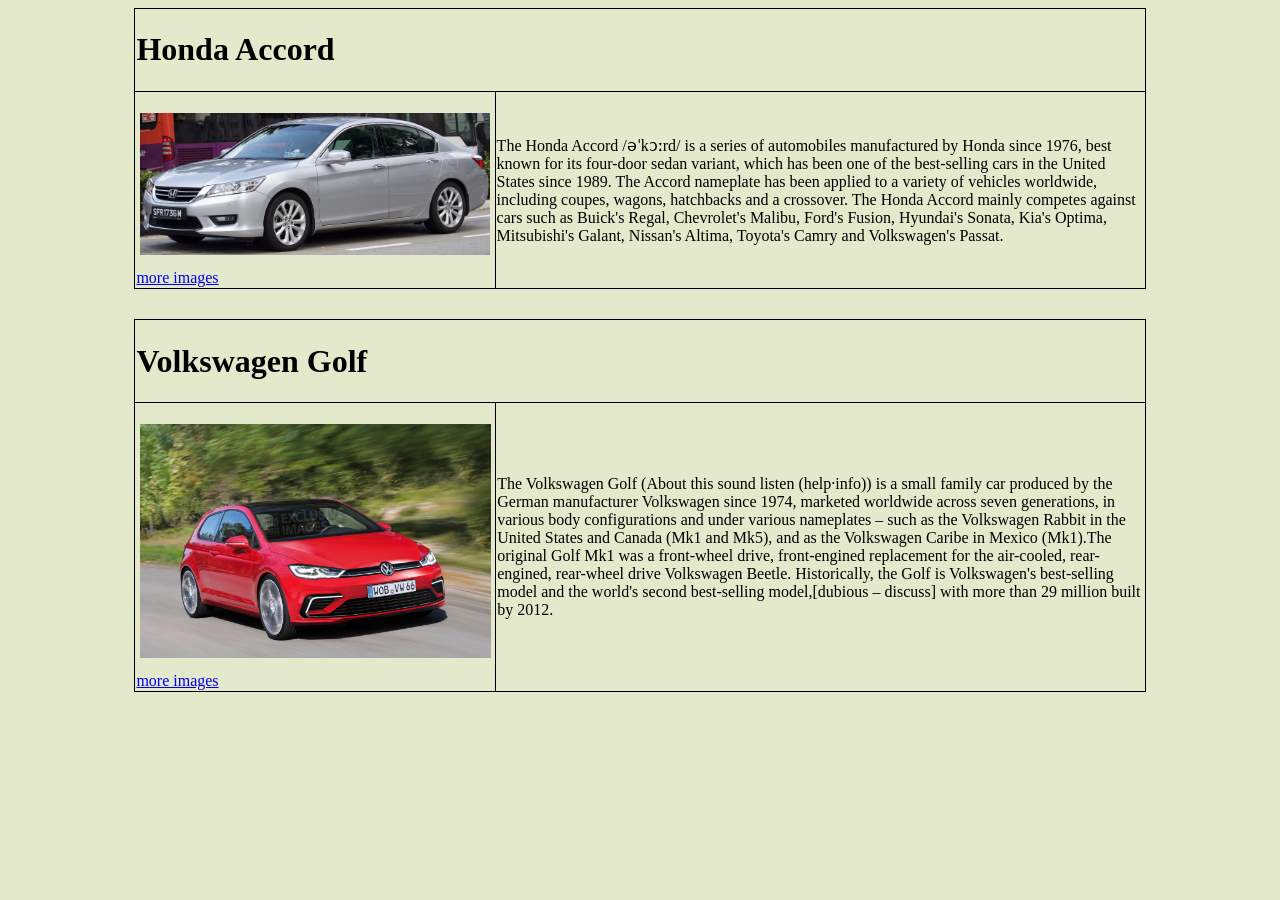
<file: week1/index.html>
<!DOCTYPE html>
<html>
<head>
<style>
html {
	 background-color: rgb(229, 233, 204);
}
table, td {
	border: 1px solid black;
	border-collapse: collapse; 
	margin-left: 10%;
}
.first-table {
	margin-bottom: 30px;
}
.car {
	margin-top: 20px;
	margin-bottom: 10px;
	margin-left: 1%;
}
</style>
</head>
<body>
<div class="main">
	<table width="80%" border="1" class="first-table">
		<tr>
			<td colspan="2"><h1><strong>Honda Accord</strong></h1></td>
		</tr>
		<tr>
			<td><img class="car car-honda" src="Honda_Accord.jpg" alt="photo_1" width="98%" height="22%">
				<a href="honda.html">more images</a>
			</td>
			<td><p>The Honda Accord /əˈkɔːrd/ is a series of automobiles manufactured by Honda since 1976, best known for its four-door sedan variant, which has been one of the best-selling cars in the United States since 1989. The Accord nameplate has been applied to a variety of vehicles worldwide, including coupes, wagons, hatchbacks and a crossover. The Honda Accord mainly competes against cars such as Buick's Regal, Chevrolet's Malibu, Ford's Fusion, Hyundai's Sonata, Kia's Optima, Mitsubishi's Galant, Nissan's Altima, Toyota's Camry and Volkswagen's Passat.</p></td>
		</tr>
	</table>

	<table width="80%" border="1" class="first-table">
		<tr>
			<td colspan="2"><h1><strong>Volkswagen Golf</strong></h1></td>
		</tr>
		<tr>
			<td><img class="car car-vw" src="Vw_Golf.jpg" alt="photo_2" width="98%" height="12%">
				<a href="vw.html">more images</a>
			</td>
			<td><p>The Volkswagen Golf (About this sound listen (help·info)) is a small family car produced by the German manufacturer Volkswagen since 1974, marketed worldwide across seven generations, in various body configurations and under various nameplates – such as the Volkswagen Rabbit in the United States and Canada (Mk1 and Mk5), and as the Volkswagen Caribe in Mexico (Mk1).The original Golf Mk1 was a front-wheel drive, front-engined replacement for the air-cooled, rear-engined, rear-wheel drive Volkswagen Beetle. Historically, the Golf is Volkswagen's best-selling model and the world's second best-selling model,[dubious – discuss] with more than 29 million built by 2012.</p></td>
		</tr>
	</table>
</div>
</body>
</html>
</file>
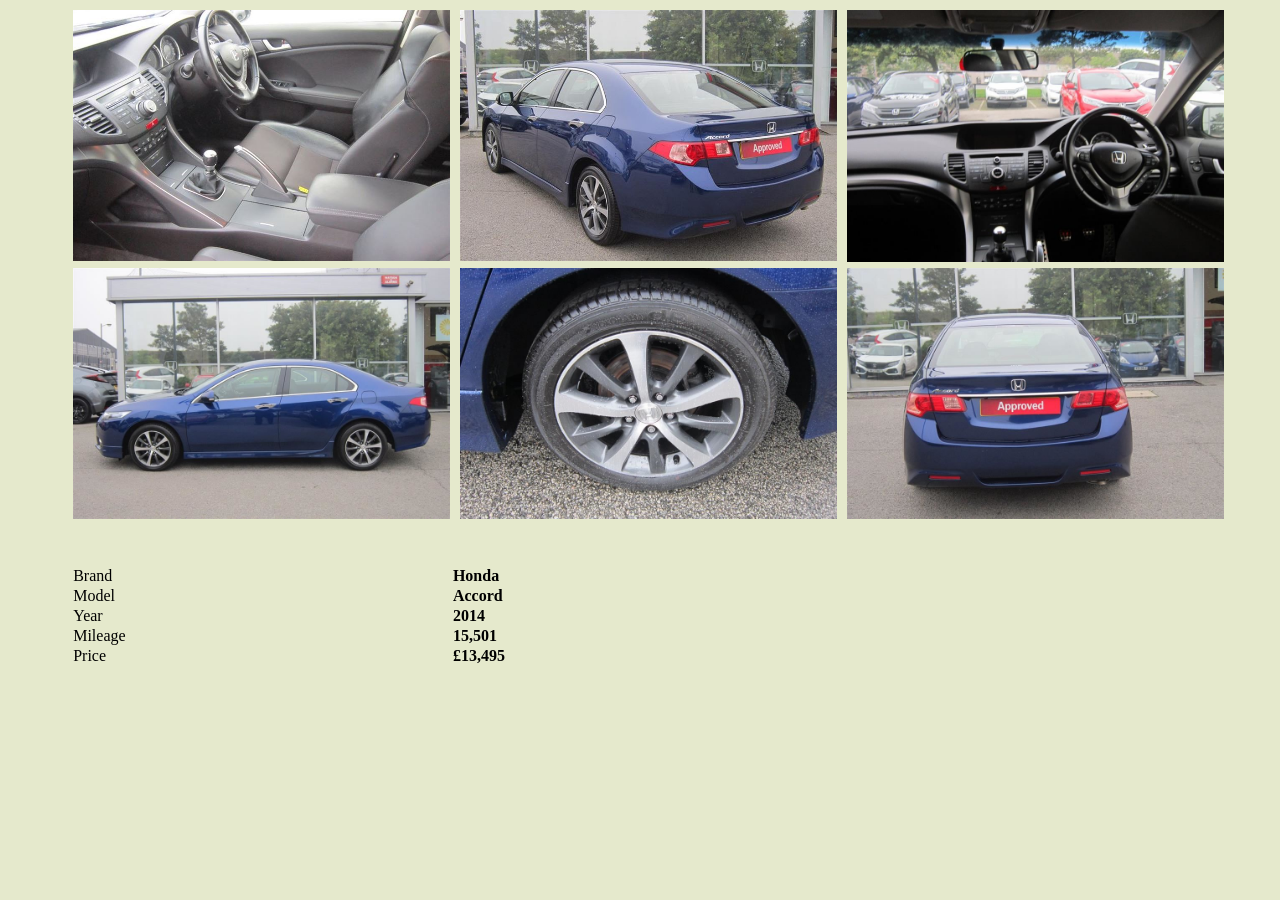
<file: week1/honda.html>
<!DOCTYPE html>
<html>
<head>
<style>
html {
	 background-color: rgb(229, 233, 204);
}
table {
	margin-left: 5%;
}
td {
	padding: 0;
}
.second-table {
	margin-top: 40px;
}
.car {
	width: 98%; 
	height: 32%;
}
</style>
</head>
<body>
<div class="main">
	<table width="92%" class="first-table">
		<tr>
			<td><img class="car car-honda-1" src="for_honda/car-honda-1.jpg" alt="photo_1_1"></td>
			<td><img class="car car-honda-2" src="for_honda/car-honda-2.jpg" alt="photo_1_2"></td>
			<td><img class="car car-honda-3" src="for_honda/car-honda-3.jpg" alt="photo_1_3"></td>
		</tr>
		<tr>
			<td><img class="car car-honda-4" src="for_honda/car-honda-4.jpg" alt="photo_1_4"></td>
			<td><img class="car car-honda-5" src="for_honda/car-honda-5.jpg" alt="photo_1_5"></td>
			<td><img class="car car-honda-6" src="for_honda/car-honda-6.jpg" alt="photo_1_6"></td>
		</tr>
	</table>
	<table width="60%" class="second-table">
		<tr>
			<td>Brand</td>
			<td><strong>Honda</strong></td>
		</tr>
		<tr>
			<td>Model</td>
			<td><strong>Accord</strong></td>
		</tr>
		<tr>
			<td>Year</td>
			<td><strong>2014</strong></td>
		</tr>
		<tr>
			<td>Mileage</td>
			<td><strong>15,501</strong></td>
		</tr>
		<tr>
			<td>Price</td>
			<td><strong>£13,495</strong></td>
		</tr>
	</table>
</div>
</body>
</html>
</file>
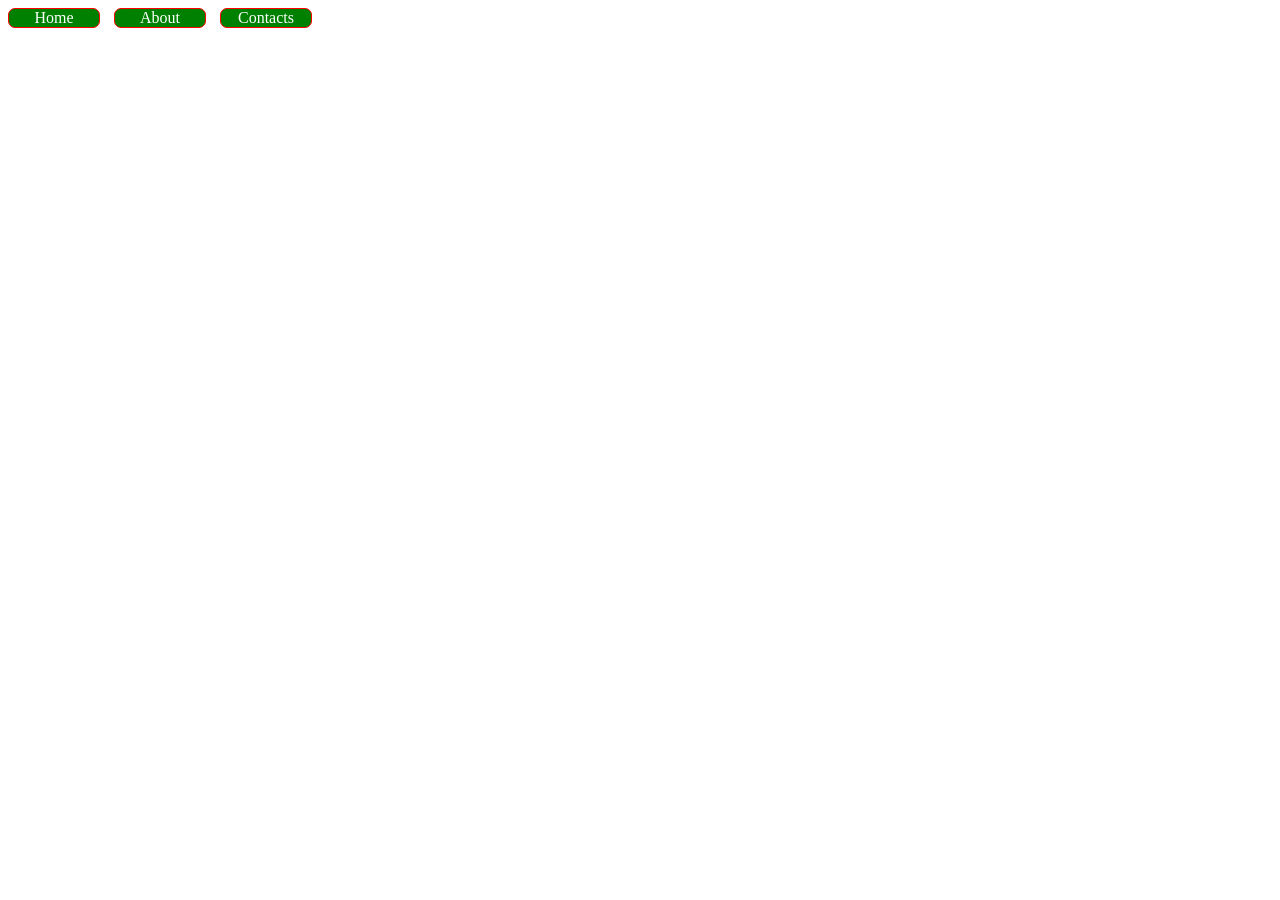
<file: week2/task1.html>
<html>
<head>
<style>
a {
	width: 90px;	
	color: white;
	text-decoration: none;
	border: 1px solid red;
	border-radius: 7px;
	background-color: green;
	margin-right: 10px;
	text-align: center;
	display: inline-block;
}
</style>
</head>
<body>
<div class="menu">
  <a href="home.html">Home</a>
  <a href="about.html">About</a>
  <a href="contacts.html">Contacts</a>
</div>
</body>
</html>
</file>
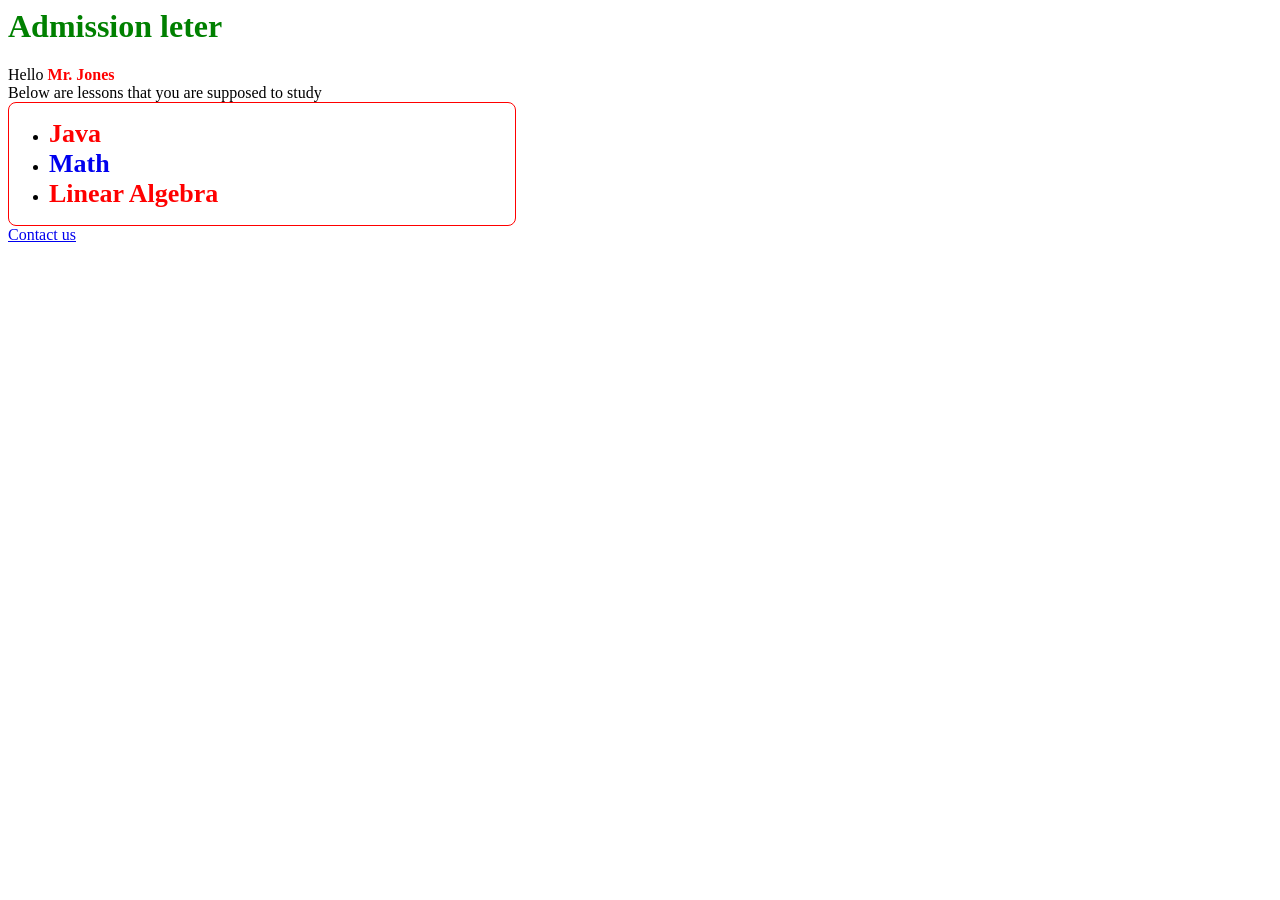
<file: week2/task2.html>
<html>
<head>
<style>
h1 {
	color: green;
}
.person {
	color: red;
	font-weight: bold;
}
.list {
	width: 40%;
	border: 1px solid red;
	border-radius: 8px;
}
.retake a {
	color: red;
}
li a {
	font-size: 26px;
	text-decoration: none;
	font-weight: bold;
}
.java {
	color: red;
}
</style>
</head>
<body>
<h1>Admission leter</h1>
<div class="article">
Hello <span class="person">Mr. Jones</span><br/>
Below are lessons that you are supposed to study
</div>
<div class="list">
  <ul>
    <li><a href="#" class="java">Java</a></li>
    <li><a href="#">Math</a></li>
    <li class="retake"><a href="#">Linear Algebra</a></li>
  </ul>
</div>
<a href="mailto:admission@sdu.edu.kz">Contact us</a>
</body>
</html>
</file>
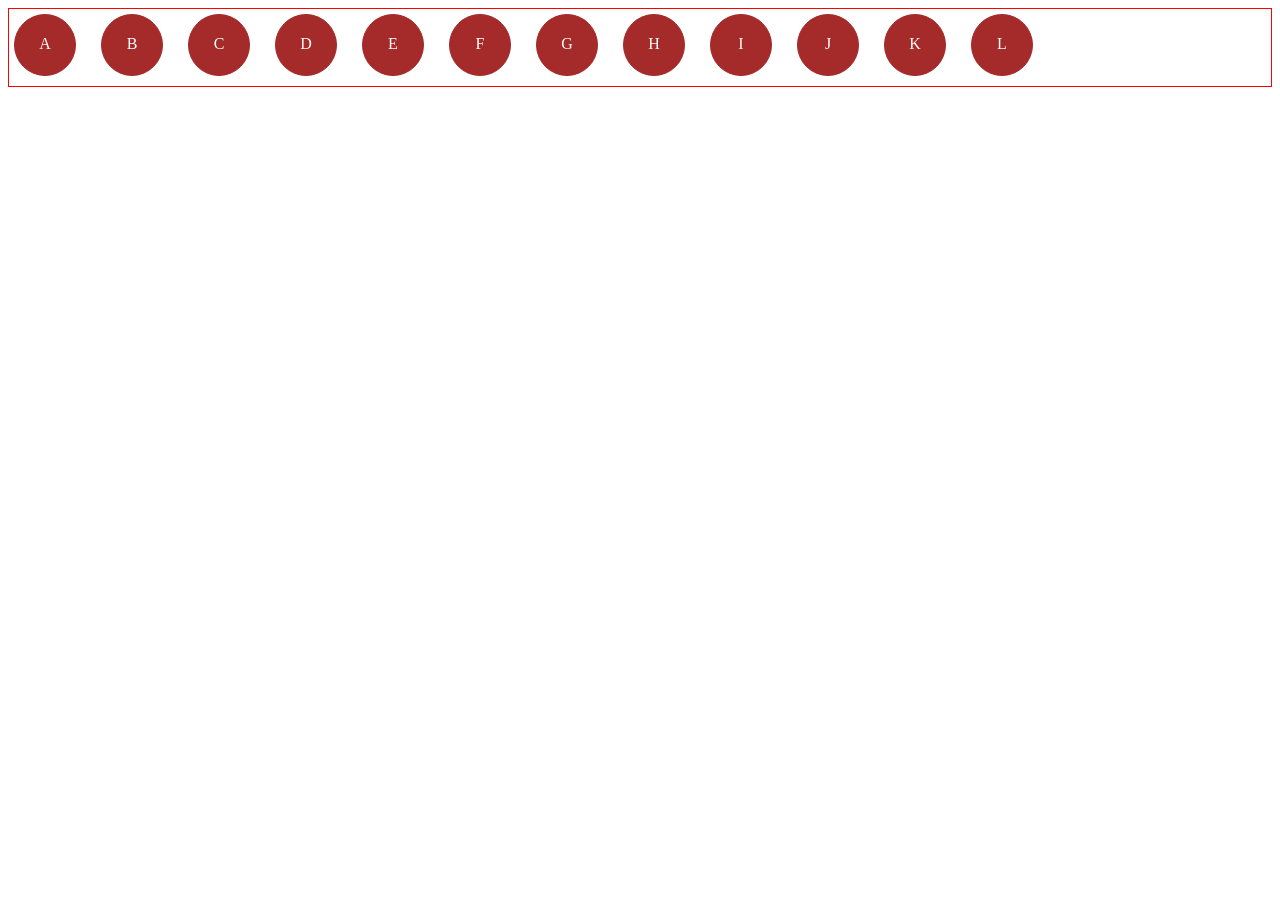
<file: week3/task1.html>
<html>
<head>
<style>
.letters {
  display: flex;
  flex-flow: row;
  flex-wrap: wrap; 
  border: solid 1px red;
}
.letters div {
  width: 60px;
  height: 40px;
  border: solid 1px #A52A2A;
  border-radius: 75px; 
  text-align: center;
  padding-top: 20px;
  margin: 5px 20px 10px 5px;

  color: white;
  background-color: #A52A2A;
}

/* Write your code here */
</style>
</head>
<body>
<div class="letters">
  <div>A</div>
  <div>B</div>
  <div>C</div>
  <div>D</div>
  <div>E</div>
  <div>F</div>
  <div>G</div>
  <div>H</div>
  <div>I</div>
  <div>J</div>
  <div>K</div>
  <div>L</div>
</div>
</body>
</html>
</file>
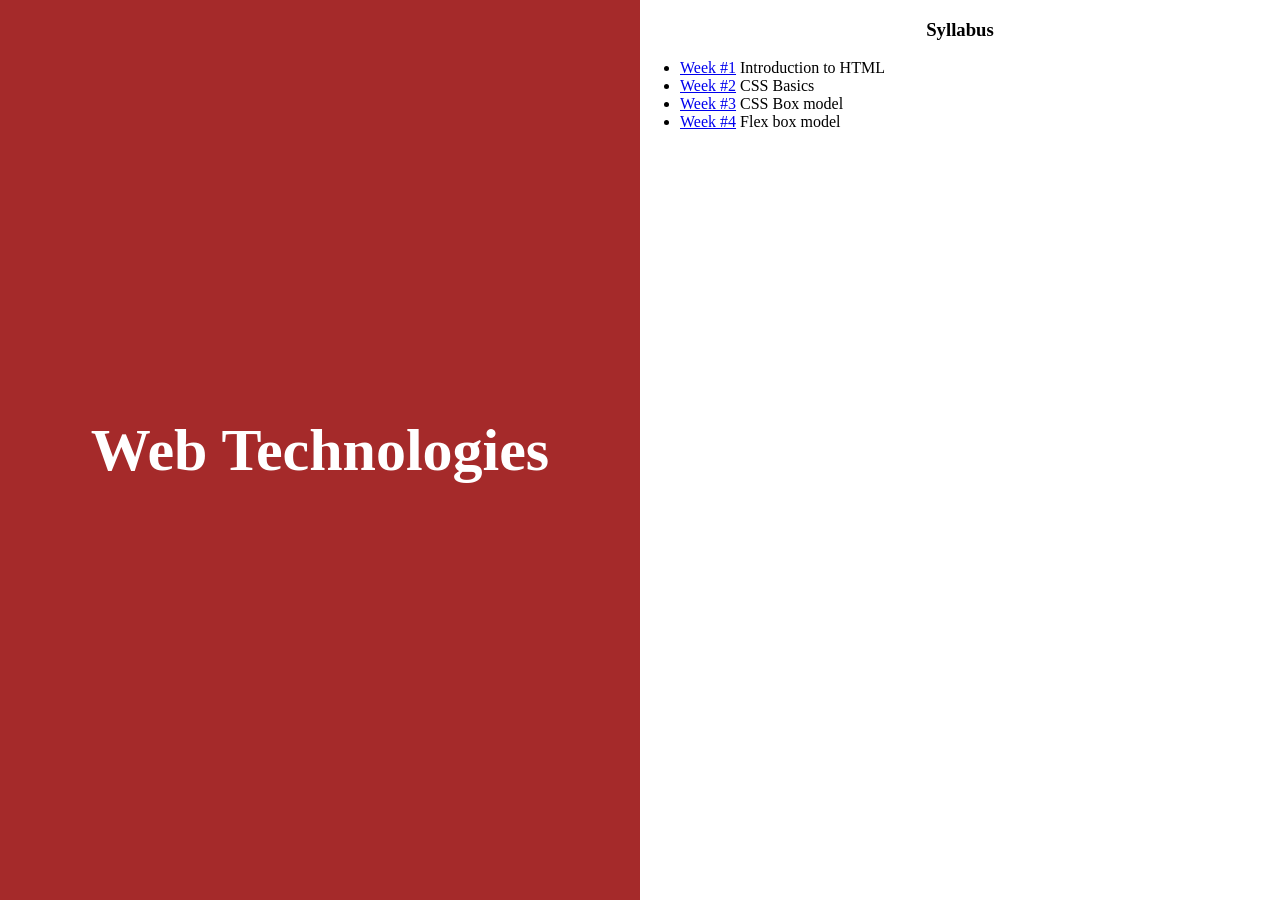
<file: week3/task2.html>
<html>
<head>
<style>
body {
  display: flex;
  margin: 0;
}
.left_part {
  width: 50%;
  display: flex;
  justify-content: center;
  align-items: center;


  font-size: 40px;
  color: white;
  background-color: #A52A2A;
}
.right_part {
  width: 50%;
}
.right_part h3 {
  text-align: center;
}
/* Write your code here */
</style>
</head>
<body>
<aside class="left_part">
  <h1>Web Technologies</h1>
</aside>
<section class="right_part">
  <h3>Syllabus</h3>
  <div class="">
    <ul>
      <li><a href="#">Week #1</a> Introduction to HTML</li>
      <li><a href="#">Week #2</a> CSS Basics</li>
      <li><a href="#">Week #3</a> CSS Box model</li>
      <li><a href="#">Week #4</a> Flex box model</li>
    </ul>
  </div>
</section>
</body>
</html>
</file>
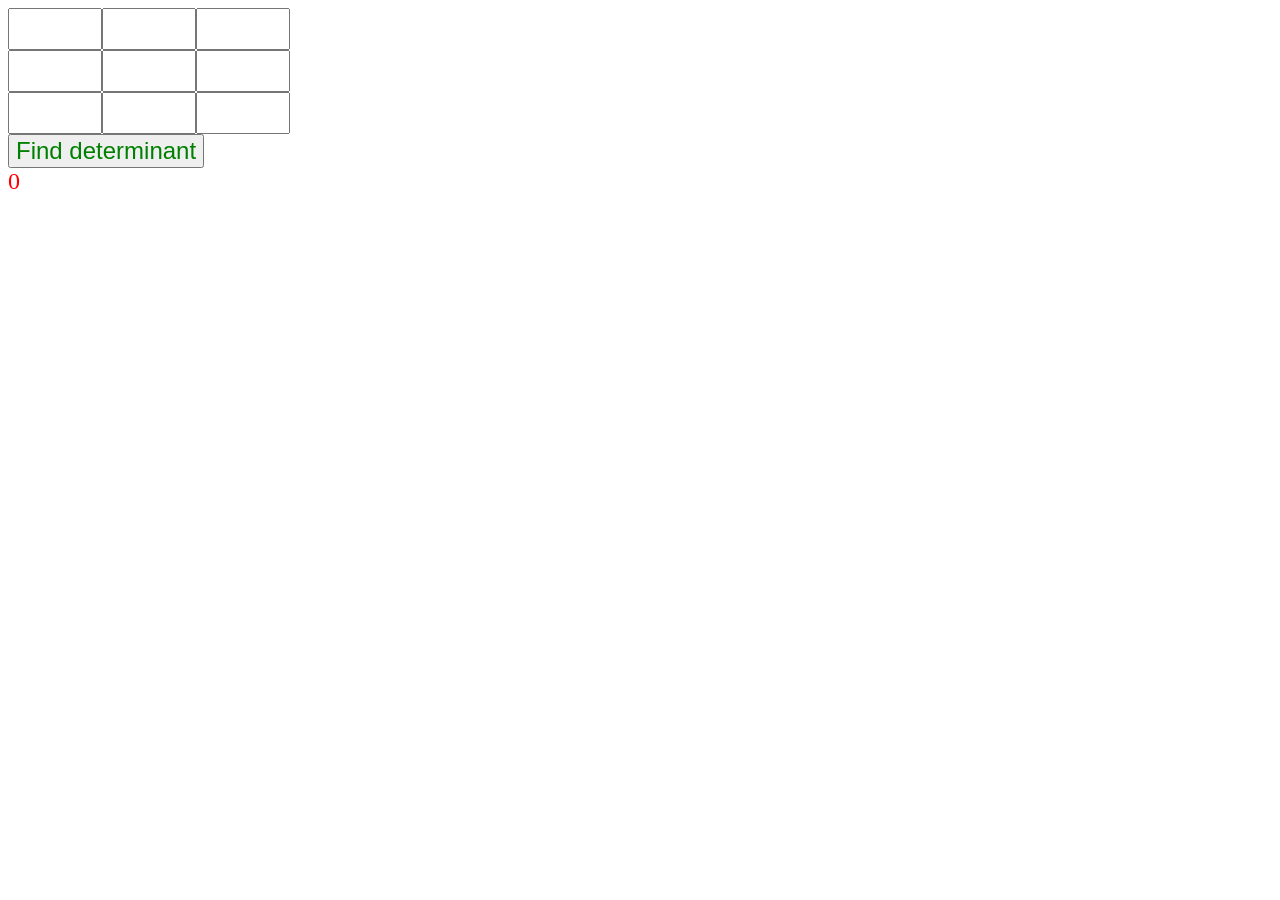
<file: week5/task1.html>
<!DOCTYPE html>
<html>

  <head>
    <link rel="stylesheet" href="style1.css">
    <script src="script1.js" defer></script>
  </head>

  <body>
    <div id="matrix">
      <input type="text" id="s11"/>
      <input type="text" id="s12"/>
      <input type="text" id="s13"/>
      <input type="text" id="s21"/>
      <input type="text" id="s22"/>
      <input type="text" id="s23"/>
      <input type="text" id="s31"/>
      <input type="text" id="s32"/>
      <input type="text" id="s33"/>
    </div>
    <button id="determinant" onclick="onClick()">Find determinant</button>
    
    <div id="result">0</div>
  </body>

</html>
</file>
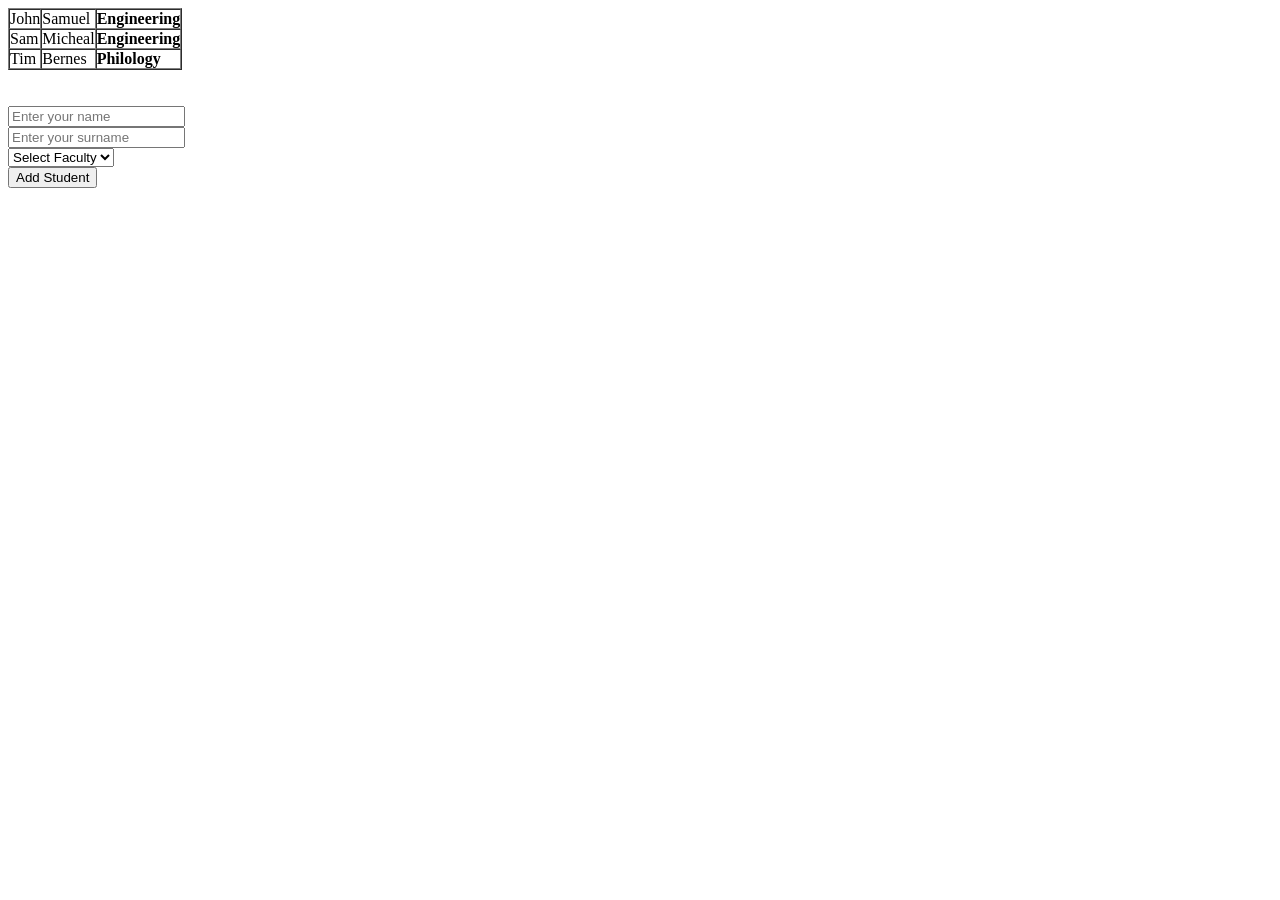
<file: week5/task3.html>
<!DOCTYPE html>
<html>

  <head>
    <link rel="stylesheet" href="style3.css">
    <script src="script3.js" defer></script>
  </head>

  <body>
    <div>
      <table id="students" border="1" cellpadding="0" cellspacing="0">
        <tr><td>John</td><td>Samuel</td><td><strong>Engineering</strong></td></tr>
        <tr><td>Sam</td><td>Micheal</td><td><strong>Engineering</strong></td></tr>
        <tr><td>Tim</td><td>Bernes</td><td><strong>Philology</strong></td></tr>
      </table>
      <br/>
      <br/>
      <input id="name" type="text" placeholder="Enter your name"/><br/>
      <input id="surname" type="text" placeholder="Enter your surname"/><br/>
      <select id="faculty">
        <option value="-1">Select Faculty</option>
        <option>Philology</option>
        <option>Engineering</option>
        <option>Economy</option>
        <option>Law</option>
      </select><br/>
      <button id="addStudent">Add Student</button>
      
    </div>
  </body>

</html>
</file>
<file: week5/style1.css>
#matrix{
  display:flex;
  width:300px;
  flex-wrap:wrap;
}
#matrix input{
  width:80px;
  padding:5px;
  font-size:24px;
}
#result{
  font-size:24px;
  color:red;
}
#determinant{
  font-size:24px;
  color:green;
}
</file>
<file: week5/style3.css>
/* Styles go here */

.error{
  border:5px solid red;
}
</file>
